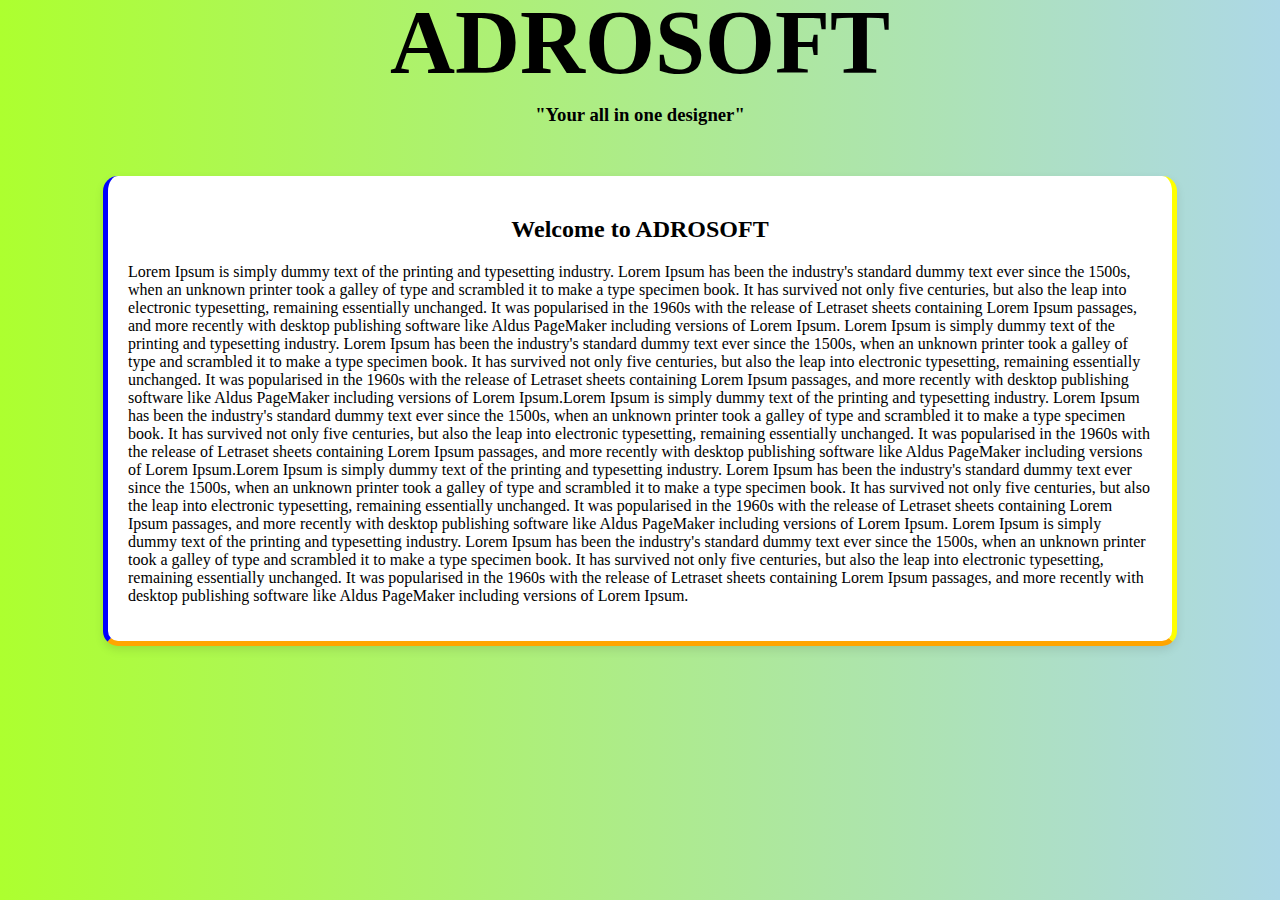
<file: main.html>
<!DOCTYPE html>

<html>
<head>
  <link rel="stylesheet" href="style.css"/>
  <title>ADROS</title>
</head>
<body>
  <h1>
    ADROSOFT
  </h1>
  <h3>"Your all in one designer"</h3>
  <div class="fancy-box">
  <h2>Welcome to ADROSOFT</h2>
  <p>Lorem Ipsum is simply dummy text of the printing and typesetting industry. Lorem Ipsum has been the industry's standard dummy text ever since the 1500s, when an unknown printer took a galley of type and scrambled it to make a type specimen book. It has survived not only five centuries, but also the leap into electronic typesetting, remaining essentially unchanged. It was popularised in the 1960s with the release of Letraset sheets containing Lorem Ipsum passages, and more recently with desktop publishing software like Aldus PageMaker including versions of Lorem Ipsum. Lorem Ipsum is simply dummy text of the printing and typesetting industry. Lorem Ipsum has been the industry's standard dummy text ever since the 1500s, when an unknown printer took a galley of type and scrambled it to make a type specimen book. It has survived not only five centuries, but also the leap into electronic typesetting, remaining essentially unchanged. It was popularised in the 1960s with the release of Letraset sheets containing Lorem Ipsum passages, and more recently with desktop publishing software like Aldus PageMaker including versions of Lorem Ipsum.Lorem Ipsum is simply dummy text of the printing and typesetting industry. Lorem Ipsum has been the industry's standard dummy text ever since the 1500s, when an unknown printer took a galley of type and scrambled it to make a type specimen book. It has survived not only five centuries, but also the leap into electronic typesetting, remaining essentially unchanged. It was popularised in the 1960s with the release of Letraset sheets containing Lorem Ipsum passages, and more recently with desktop publishing software like Aldus PageMaker including versions of Lorem Ipsum.Lorem Ipsum is simply dummy text of the printing and typesetting industry. Lorem Ipsum has been the industry's standard dummy text ever since the 1500s, when an unknown printer took a galley of type and scrambled it to make a type specimen book. It has survived not only five centuries, but also the leap into electronic typesetting, remaining essentially unchanged. It was popularised in the 1960s with the release of Letraset sheets containing Lorem Ipsum passages, and more recently with desktop publishing software like Aldus PageMaker including versions of Lorem Ipsum. Lorem Ipsum is simply dummy text of the printing and typesetting industry. Lorem Ipsum has been the industry's standard dummy text ever since the 1500s, when an unknown printer took a galley of type and scrambled it to make a type specimen book. It has survived not only five centuries, but also the leap into electronic typesetting, remaining essentially unchanged. It was popularised in the 1960s with the release of Letraset sheets containing Lorem Ipsum passages, and more recently with desktop publishing software like Aldus PageMaker including versions of Lorem Ipsum.
  </p>
</div>
  <script>
  window.addEventListener('DOMContentLoaded', () => {
    document.body.classList.add('fade-in');
  });
  
</script>
</body>
</html>
</file>
<file: style.css>
h1{text-align: center;
  font-family: georgia, serif;
  font-size: 90px;
  margin-top: -9px;
}

h3{
  text-align: center;
  margin-top: -50px;
}
body {
  height: 100vh;
  margin: 0;
  background: linear-gradient(to right, #ADFF2F, #add8e6); /* mild pink to mild yellow */
  opacity: 0;
  transition: opacity 1.5s ease-in;
}

body.fade-in {
  opacity: 1.5;
}

.fancy-box {
  background-color: white;
  border-left: 5px solid blue;
  border-right: 5px solid yellow;
  border-bottom: 5px solid orange;
  padding: 20px;
  width: 80%;      /* Change this to increase/decrease width */
  height: auto;    /* Set fixed height like `300px` if needed */
  margin: 50px auto;
  border-radius: 15px; /* smooth corners */
  box-shadow: 0 4px 10px rgba(0,0,0,0.1);
  transition: all 0.3s ease;
}

h2{
  text-align: center;
}
</file>
